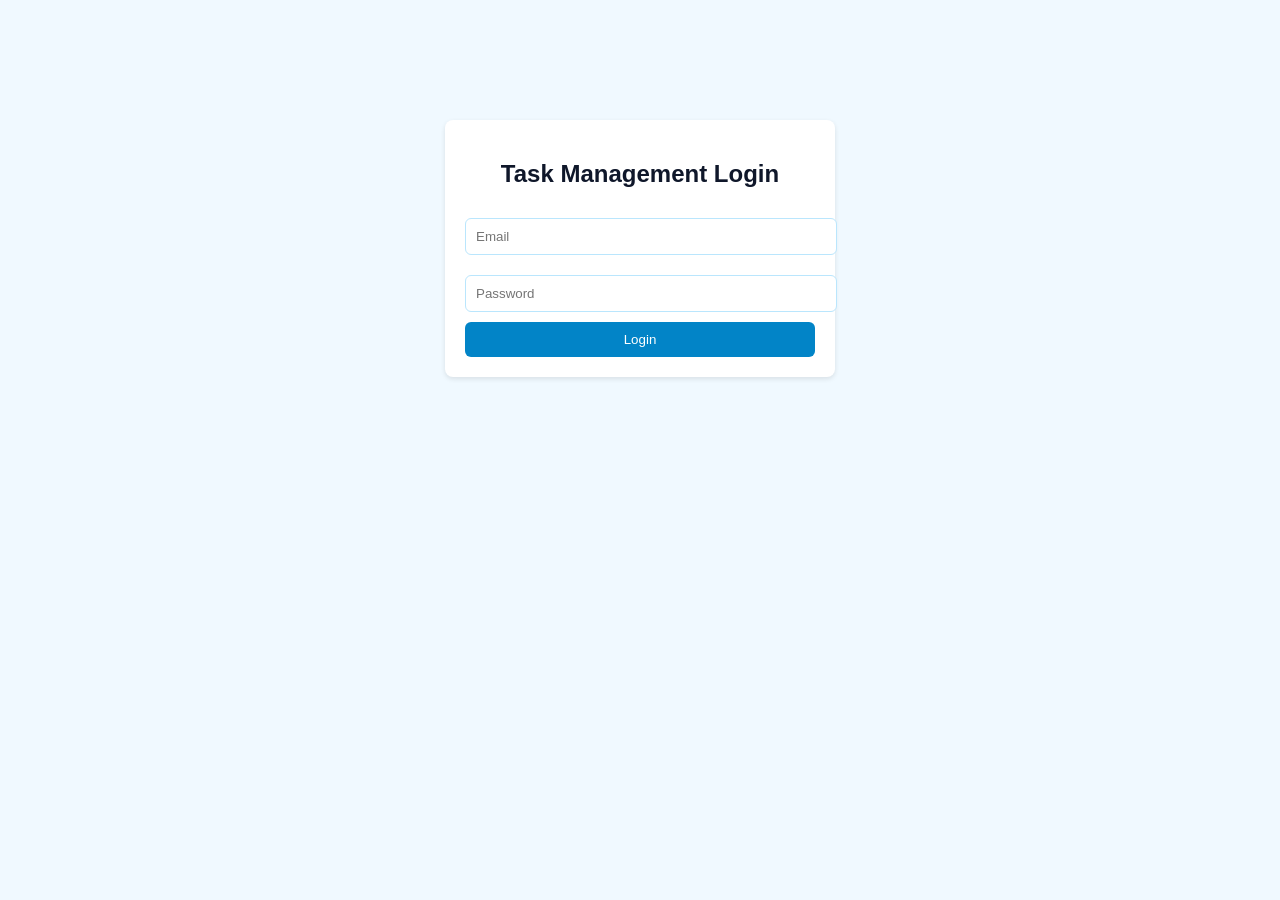
<file: src/main/resources/static/login.html>
<!DOCTYPE html>
<html>

<head>
<title>Task Manager Login</title>

<style>

body{
font-family: Arial, sans-serif;
background:#f0f9ff;
margin:0;
}

.container{
width:350px;
margin:120px auto;
background:white;
padding:20px;
border-radius:8px;
box-shadow:0 2px 5px rgba(0,0,0,0.1);
}

h2{
text-align:center;
color:#0f172a;
}

input{
width:100%;
padding:10px;
margin-top:10px;
margin-bottom:10px;
border-radius:6px;
border:1px solid #bae6fd;
}

button{
width:100%;
padding:10px;
border:none;
border-radius:6px;
background:#0284c7;
color:white;
cursor:pointer;
}

button:hover{
background:#0369a1;
}

.error{
color:#dc2626;
text-align:center;
margin-top:10px;
}

</style>

</head>

<body>

<div class="container">

<h2>Task Management Login</h2>

<input id="email" placeholder="Email">
<input id="password" type="password" placeholder="Password">

<button onclick="login()">Login</button>

</div>

<script>

function login(){

fetch("/users/login",{
method:"POST",
headers:{
"Content-Type":"application/json"
},
body:JSON.stringify({
email:email.value,
password:password.value
})
})

.then(res=>{

if(!res.ok){
throw new Error("Invalid Login")
}

return res.json()

})

.then(user=>{

console.log(user)

/* store session */

localStorage.setItem("userId",user.id)
localStorage.setItem("role",user.role)
localStorage.setItem("name",user.name)

/* redirect */

if(user.role==="TEAM_LEAD")
window.location="lead.html"
else
window.location="member.html"

})

.catch(()=>{
alert("Invalid Email or Password")
})

}

</script>

</body>
</html>
</file>
